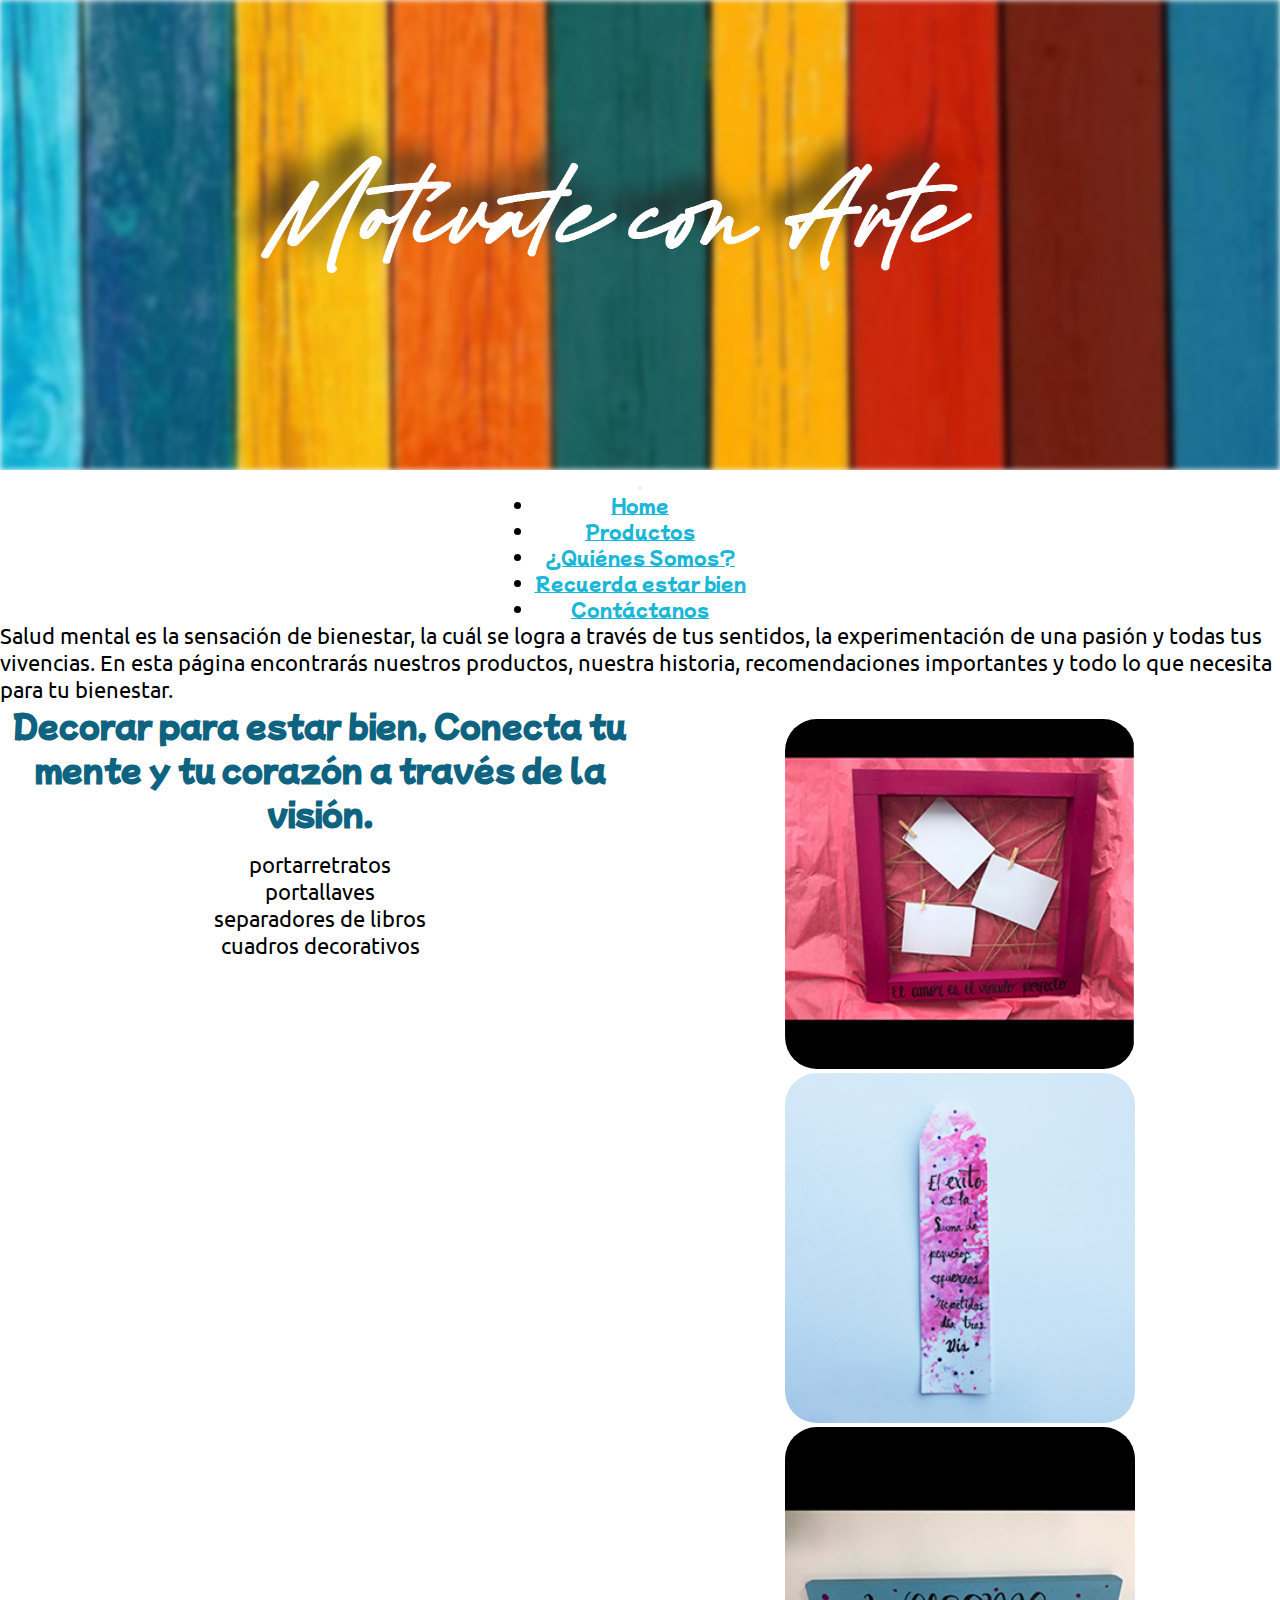
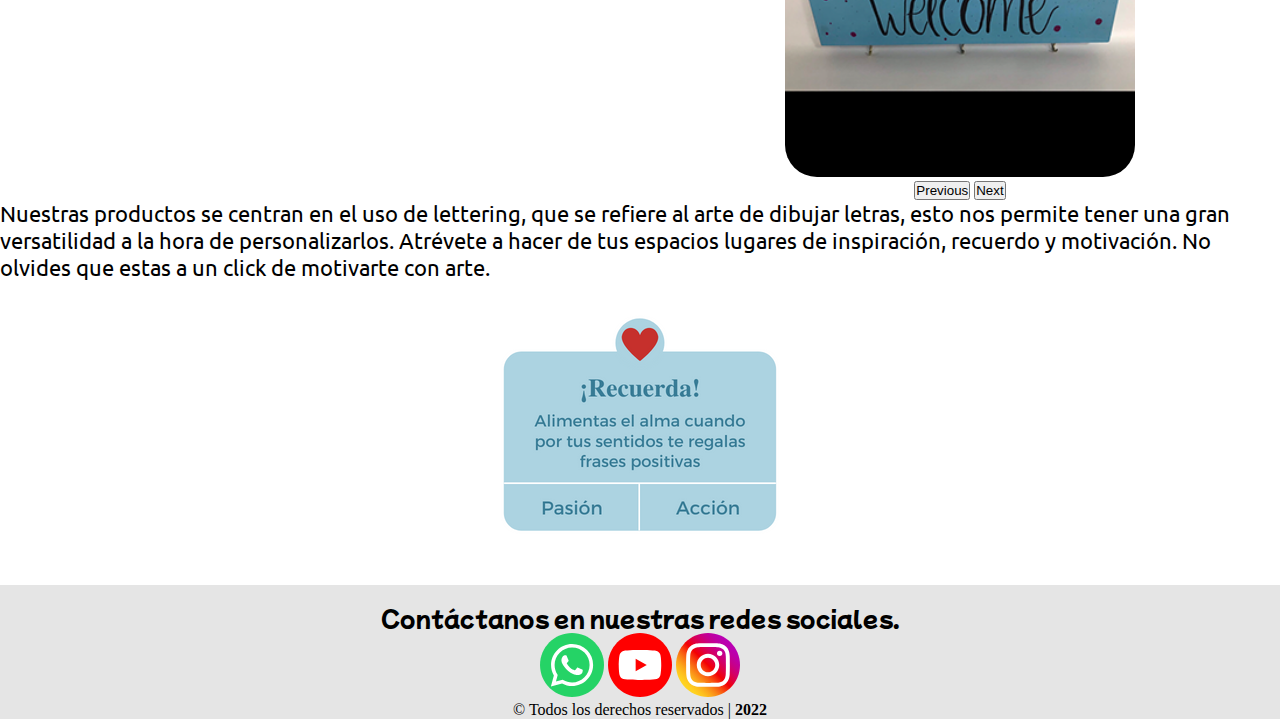
<file: index.html>
<!DOCTYPE html>
<html lang="en">
<head>
    <meta charset="UTF-8">
    <meta http-equiv="X-UA-Compatible" content="IE=edge">
    <meta name="viewport" content="width=device-width, initial-scale=1.0">
    <meta name="describtion" content="Artesanías decorativas con sentido emocional">
    <meta name="keywords" content="arte, artesanias, salud mental, bienestar, felicidad, detalles, regalos, lettering, amor, amistad, cumpleaños, aniversarios, frases, motivación, grados, madera, arte en madera, portarretratos, portallaves, separadores de libros, cuadros."> 
    <link rel="shortcut icon" href="./imagenes/favicon.ico" type="image/x-icon">
    <!--Bootstrap-->
    <link href="https://cdn.jsdelivr.net/npm/bootstrap@5.1.3/dist/css/bootstrap.min.css" rel="stylesheet"
        integrity="sha384-1BmE4kWBq78iYhFldvKuhfTAU6auU8tT94WrHftjDbrCEXSU1oBoqyl2QvZ6jIW3" crossorigin="anonymous">
    <!--CSS-->
    <link rel="stylesheet" href="css/main.css">
    <title>Motivate Con Arte</title>
</head>
<body>
    <header class="header">
        <div>
            <img src="./imagenes/banner.png" alt="banner">
        </div>
        <nav class="navbar navbar-expand-lg navbar-light">
            <div class="container-fluid">
                <button class="navbar-toggler" type="button" data-bs-toggle="collapse" data-bs-target="#navbarNav"
                    aria-controls="navbarNav" aria-expanded="false" aria-label="Toggle navigation">
                    <span class="navbar-toggler-icon"></span>
                </button>
                <div class="collapse navbar-collapse nav__menu" id="navbarNav">
                    <ul class="navbar-nav">
                        <li class="nav-item">
                            <a class="nav-link zoom active" aria-current="page" href="index.html">Home</a>
                        </li>
                        <li class="nav-item">
                            <a class="nav-link zoom" href="./pages/productos.html">Productos</a>
                        </li>
                        <li class="nav-item">
                            <a class="nav-link zoom" href="./pages/quienessomos.html">¿Quiénes Somos?</a>
                        </li>
                        <li class="nav-item">
                            <a class="nav-link zoom" href="./pages/recuerdaestarbien.html">Recuerda estar bien</a>
                        </li>
                        <li class="nav-item">
                            <a class="nav-link zoom" href="./pages/contacto.html">Contáctanos</a>
                        </li>
                    </ul>
                </div>
            </div>
        </nav>
    </header>
    <div class="container textoh">
        <p>Salud mental es la sensación de bienestar, la cuál se logra a
            través de tus sentidos, la experimentación de una pasión y todas tus vivencias. En esta página
            encontrarás nuestros productos, nuestra historia, recomendaciones importantes y todo lo que necesita para tu
            bienestar.</p>
    </div>
    <article>
        <main class="main container">
            <div>
                <h5>Decorar para estar bien, Conecta tu mente y tu corazón a través de la visión.</h5>
                <ul>
                    <li>
                        <p>portarretratos</p>
                    </li>
                    <li>
                        <p>portallaves</p>
                    </li>
                    <li>
                        <p>separadores de libros</p>
                    </li>
                    <li>
                        <p>cuadros decorativos</p>
                    </li>
                </ul>
            </div>
            <div id="carouselExampleControls" class="carousel slide" data-bs-ride="carousel">
                <div class="carousel-inner">
                    <div class="carousel-item active">
                        <img src="./imagenes/img1.png" class="d-block" alt="img1">
                    </div>
                    <div class="carousel-item">
                        <img src="./imagenes/img2.png" class="d-block" alt="img2">
                    </div>
                    <div class="carousel-item">
                        <img src="./imagenes/img3.png" class="d-block" alt="img3">
                    </div>
                </div>
                <button class="carousel-control-prev" type="button" data-bs-target="#carouselExampleControls"
                    data-bs-slide="prev">
                    <span class="carousel-control-prev-icon" aria-hidden="true"></span>
                    <span class="visually-hidden">Previous</span>
                </button>
                <button class="carousel-control-next" type="button" data-bs-target="#carouselExampleControls"
                    data-bs-slide="next">
                    <span class="carousel-control-next-icon" aria-hidden="true"></span>
                    <span class="visually-hidden">Next</span>
                </button>
            </div>
        </main>
        <div class="container d-block">
            <p>Nuestras productos se centran en el uso de lettering, que se refiere al arte de dibujar
                letras, esto nos permite tener una gran versatilidad a la hora de personalizarlos. Atrévete a hacer de
                tus espacios lugares de inspiración, recuerdo y motivación. No olvides que estas a un click de motivarte
                con arte.</p>
        </div>
        <section class="section container">
            <img src="./imagenes/img6.png" alt="recuerda">
        </section>
        <footer class="footer">
            <section>
                <p>Contáctanos en nuestras redes sociales.</p>
                <a href="https://wa.me/573144018200"><img src="../imagenes/1.svg" alt="whatsapp"></a>
                <a href="https://www.youtube.com/channel/UCdI8H5wgngTBFeQ9_IjtJNg"><img src="../imagenes/2.svg" alt="youtube"></a>
                <a href="https://www.instagram.com/motivate_con_arte/"><img src="../imagenes/3.svg" alt="instagram"></a>
            </section>
            <span>
                © Todos los derechos reservados | <strong style="font-weight: bolder">2022</strong>
            </span>
        </footer>
        </footer>
        <script src="https://cdn.jsdelivr.net/npm/bootstrap@5.1.3/dist/js/bootstrap.bundle.min.js"
            integrity="sha384-ka7Sk0Gln4gmtz2MlQnikT1wXgYsOg+OMhuP+IlRH9sENBO0LRn5q+8nbTov4+1p"
            crossorigin="anonymous"></script>
</body>
</html>
</file>
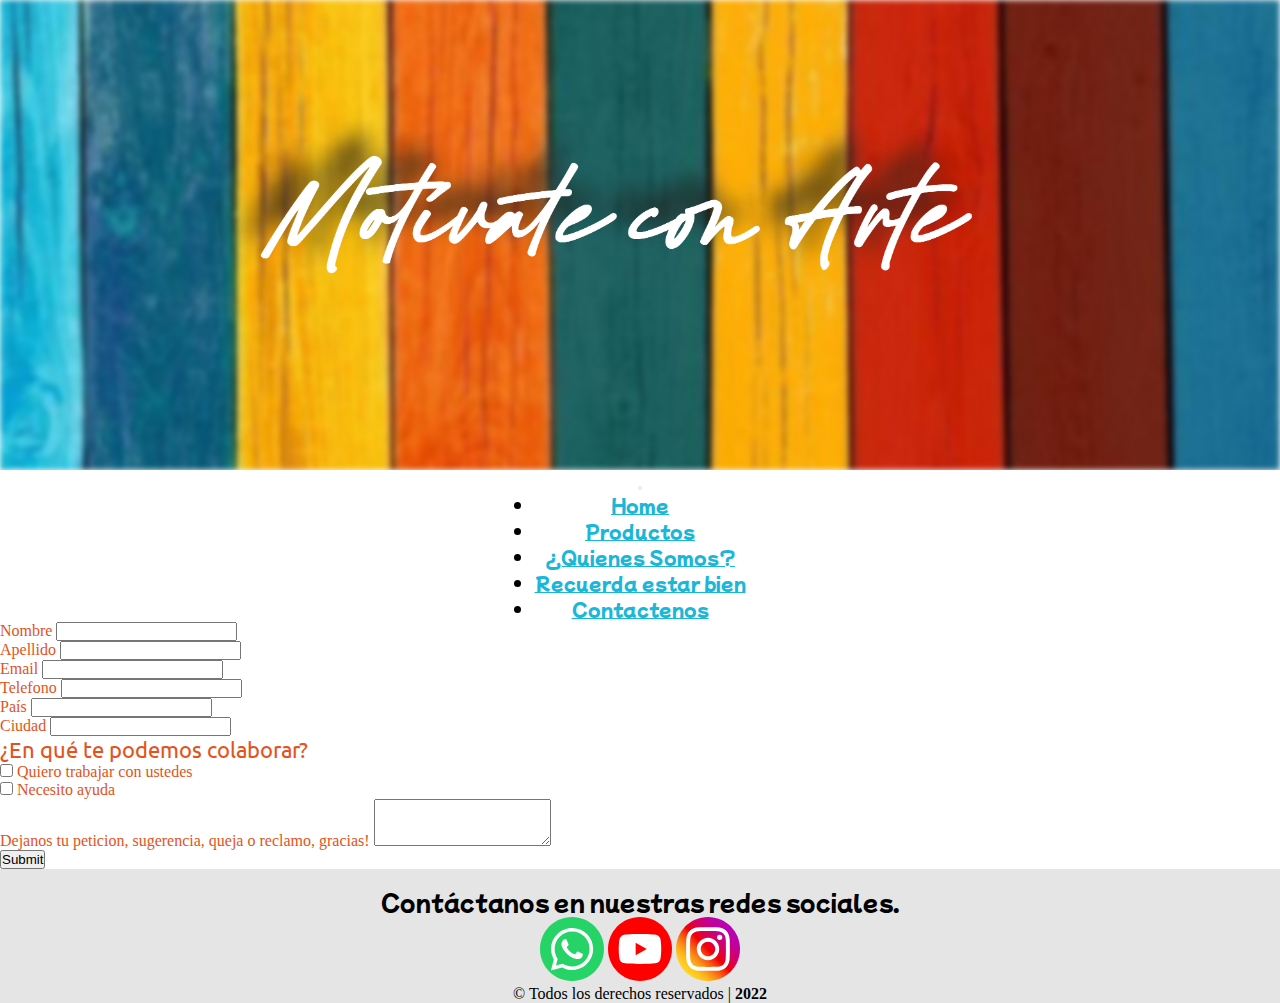
<file: pages/contacto.html>
<!DOCTYPE html>
<html lang="en">
<head>
    <meta charset="UTF-8">
    <meta http-equiv="X-UA-Compatible" content="IE=edge">
    <link rel="shortcut icon" href="../imagenes/favicon.ico" type="image/x-icon">
    <!--Bootstrap-->
    <link href="https://cdn.jsdelivr.net/npm/bootstrap@5.1.3/dist/css/bootstrap.min.css" rel="stylesheet"
        integrity="sha384-1BmE4kWBq78iYhFldvKuhfTAU6auU8tT94WrHftjDbrCEXSU1oBoqyl2QvZ6jIW3" crossorigin="anonymous">
    <!--CSS-->
    <link rel="stylesheet" href="../css/main.css">
    <meta name="viewport" content="width=device-width, initial-scale=1.0">
    <title>Contactanos</title>
</head>
<body>
    <header class="header">
        <div>
            <img src="../imagenes/banner.png" alt="Icono">
        </div>
        <nav class="navbar navbar-expand-lg navbar-light">
            <div class="container-fluid">
                <button class="navbar-toggler" type="button" data-bs-toggle="collapse" data-bs-target="#navbarNav"
                    aria-controls="navbarNav" aria-expanded="false" aria-label="Toggle navigation">
                    <span class="navbar-toggler-icon"></span>
                </button>
                <div class="collapse navbar-collapse nav__menu" id="navbarNav">
                    <ul class="navbar-nav">
                        <li class="nav-item">
                            <a class="nav-link zoom" aria-current="page" href="../index.html">Home</a>
                        </li>
                        <li class="nav-item">
                            <a class="nav-link zoom" href="productos.html">Productos</a>
                        </li>
                        <li class="nav-item">
                            <a class="nav-link zoom" href="quienessomos.html">¿Quienes Somos?</a>
                        </li>
                        <li class="nav-item">
                            <a class="nav-link zoom" href="recuerdaestarbien.html">Recuerda estar bien</a>
                        </li>
                        <li class="nav-item">
                            <a class="nav-link zoom active" href="contacto.html">Contactenos</a>
                        </li>
                    </ul>
                </div>
            </div>
        </nav>
    </header>
    <form class="container">
        <div class="row">
            <div class=" col mb-3">
                <label for="Nombre" class="form-label">Nombre</label>
                <input type="text" class="form-control">
            </div>
            <div class="col mb-3">
                <label for="Apellido" class="form-label">Apellido</label>
                <input type="text" class="form-control" id="exampleInputPassword1">
            </div>
        </div>
        <div class="row">
            <div class="col mb-3">
                <label for="Email" class="form-label">Email</label>
                <input type="email" class="form-control">
            </div>
            <div class="col mb-3">
                <label for="Telefono" class="form-label">Telefono</label>
                <input type="tel" class="form-control">
            </div>
        </div>
        <div class="row">
            <div class="col mb-3">
                <label for="País" class="form-label">País</label>
                <input type="text" class="form-control">
            </div>
            <div class="col mb-3">
                <label for="Ciudad" class="form-label">Ciudad</label>
                <input type="text" class="form-control">
            </div>
        </div>
        <section>
            <p id="contactop">¿En qué te podemos colaborar?</p>
        </section>
        <div class="row">
            <div class="mb-3 form-check col">
                <input type="checkbox" class="form-check-input" id="exampleCheck1">
                <label class="form-check-label" for="exampleCheck1">Quiero trabajar con ustedes</label>
            </div>
            <div class="mb-3 form-check col">
                <input type="checkbox" class="form-check-input" id="exampleCheck1">
                <label class="form-check-label" for="exampleCheck1">Necesito ayuda</label>
            </div>
        </div>
        <div class="mb-3">
            <label for="exampleFormControlTextarea1" class="form-label">Dejanos tu peticion, sugerencia, queja o
                reclamo, gracias!</label>
            <textarea class="form-control" id="exampleFormControlTextarea1" rows="3"></textarea>
        </div>
        <button type="submit" class="btn btn-primary">Submit</button>
    </form>
    <footer class="footer">
        <section>
            <p>Contáctanos en nuestras redes sociales.</p>
            <a href="https://wa.me/573144018200"><img src="../imagenes/1.svg" alt="whatsapp"></a>
            <a href="https://www.youtube.com/channel/UCdI8H5wgngTBFeQ9_IjtJNg"><img src="../imagenes/2.svg" alt="youtube"></a>
            <a href="https://www.instagram.com/motivate_con_arte/"><img src="../imagenes/3.svg" alt="instagram"></a>
        </section>
        <span class="navbar-text">
            © Todos los derechos reservados | <strong style="font-weight: bolder">2022</strong>
        </span>
    </footer>
    <script src="https://cdn.jsdelivr.net/npm/bootstrap@5.1.3/dist/js/bootstrap.bundle.min.js"
        integrity="sha384-ka7Sk0Gln4gmtz2MlQnikT1wXgYsOg+OMhuP+IlRH9sENBO0LRn5q+8nbTov4+1p"
        crossorigin="anonymous"></script>
</body>
</html>
</file>
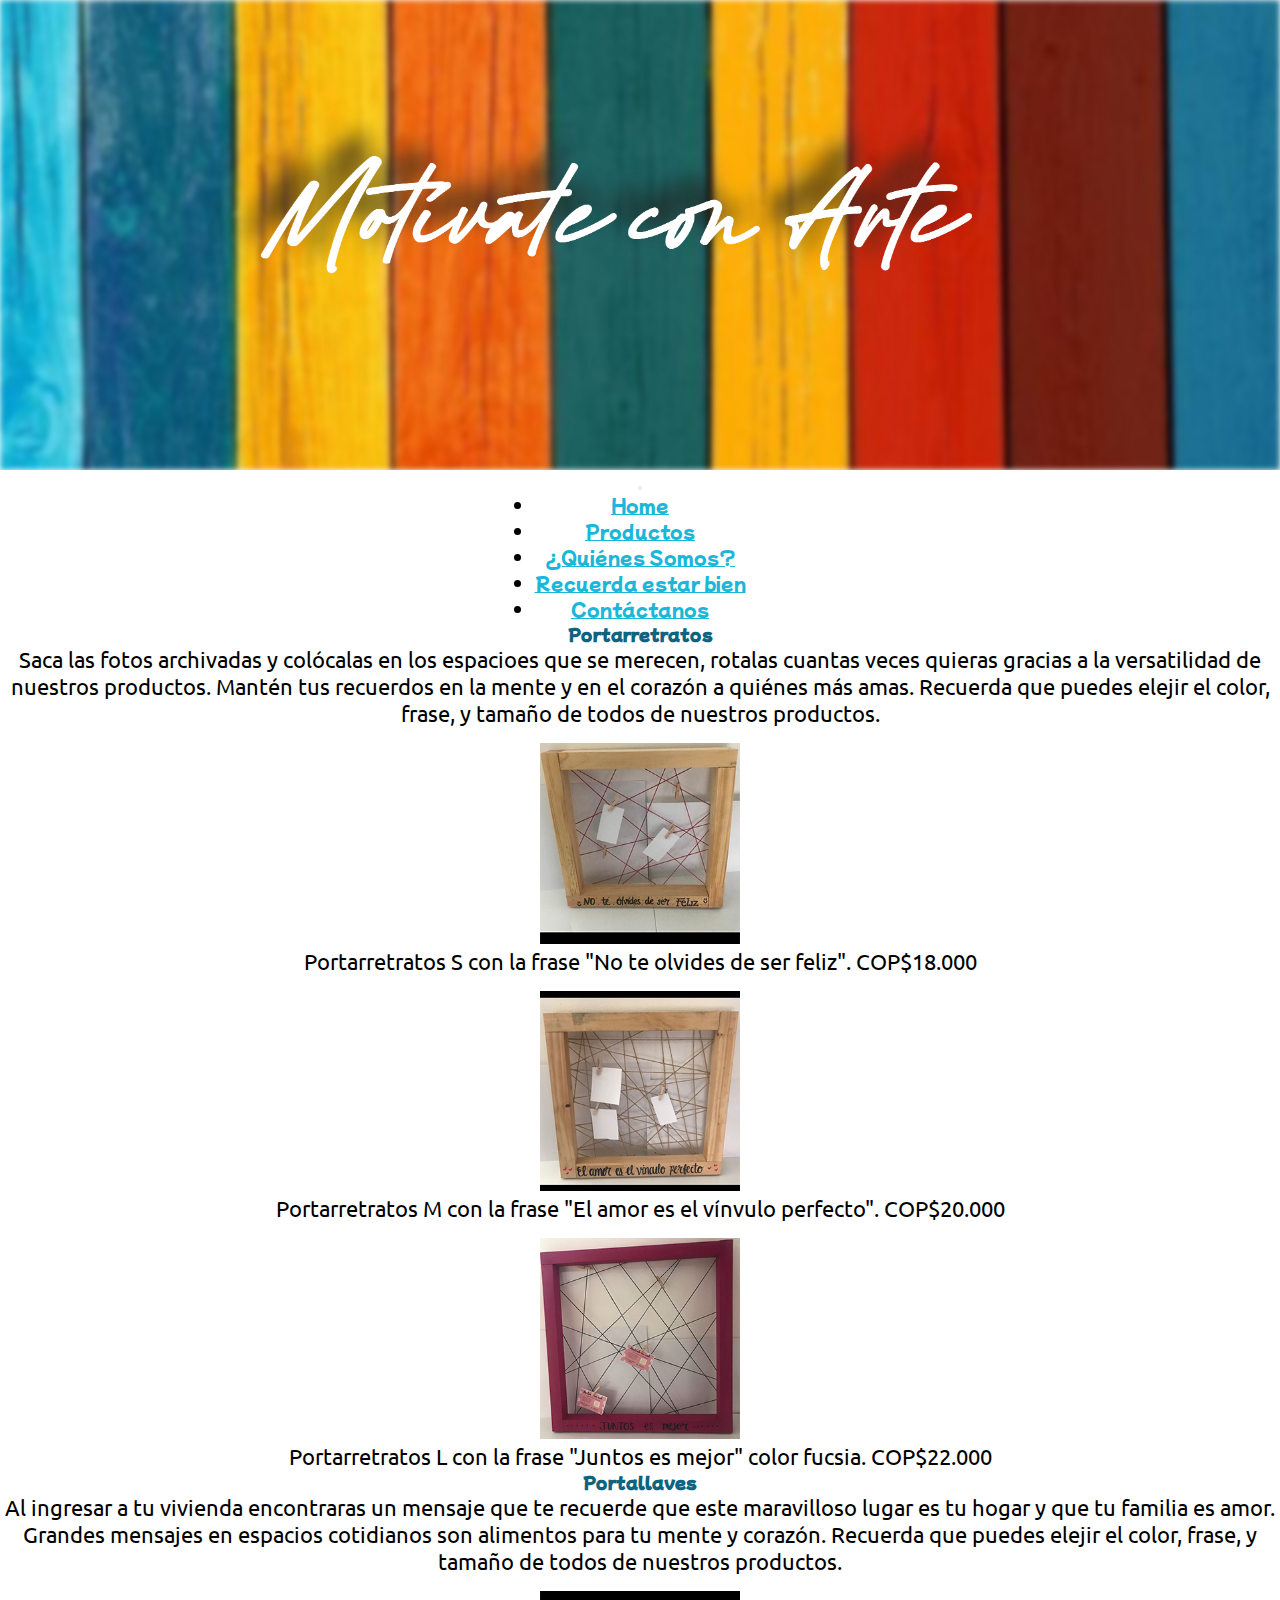
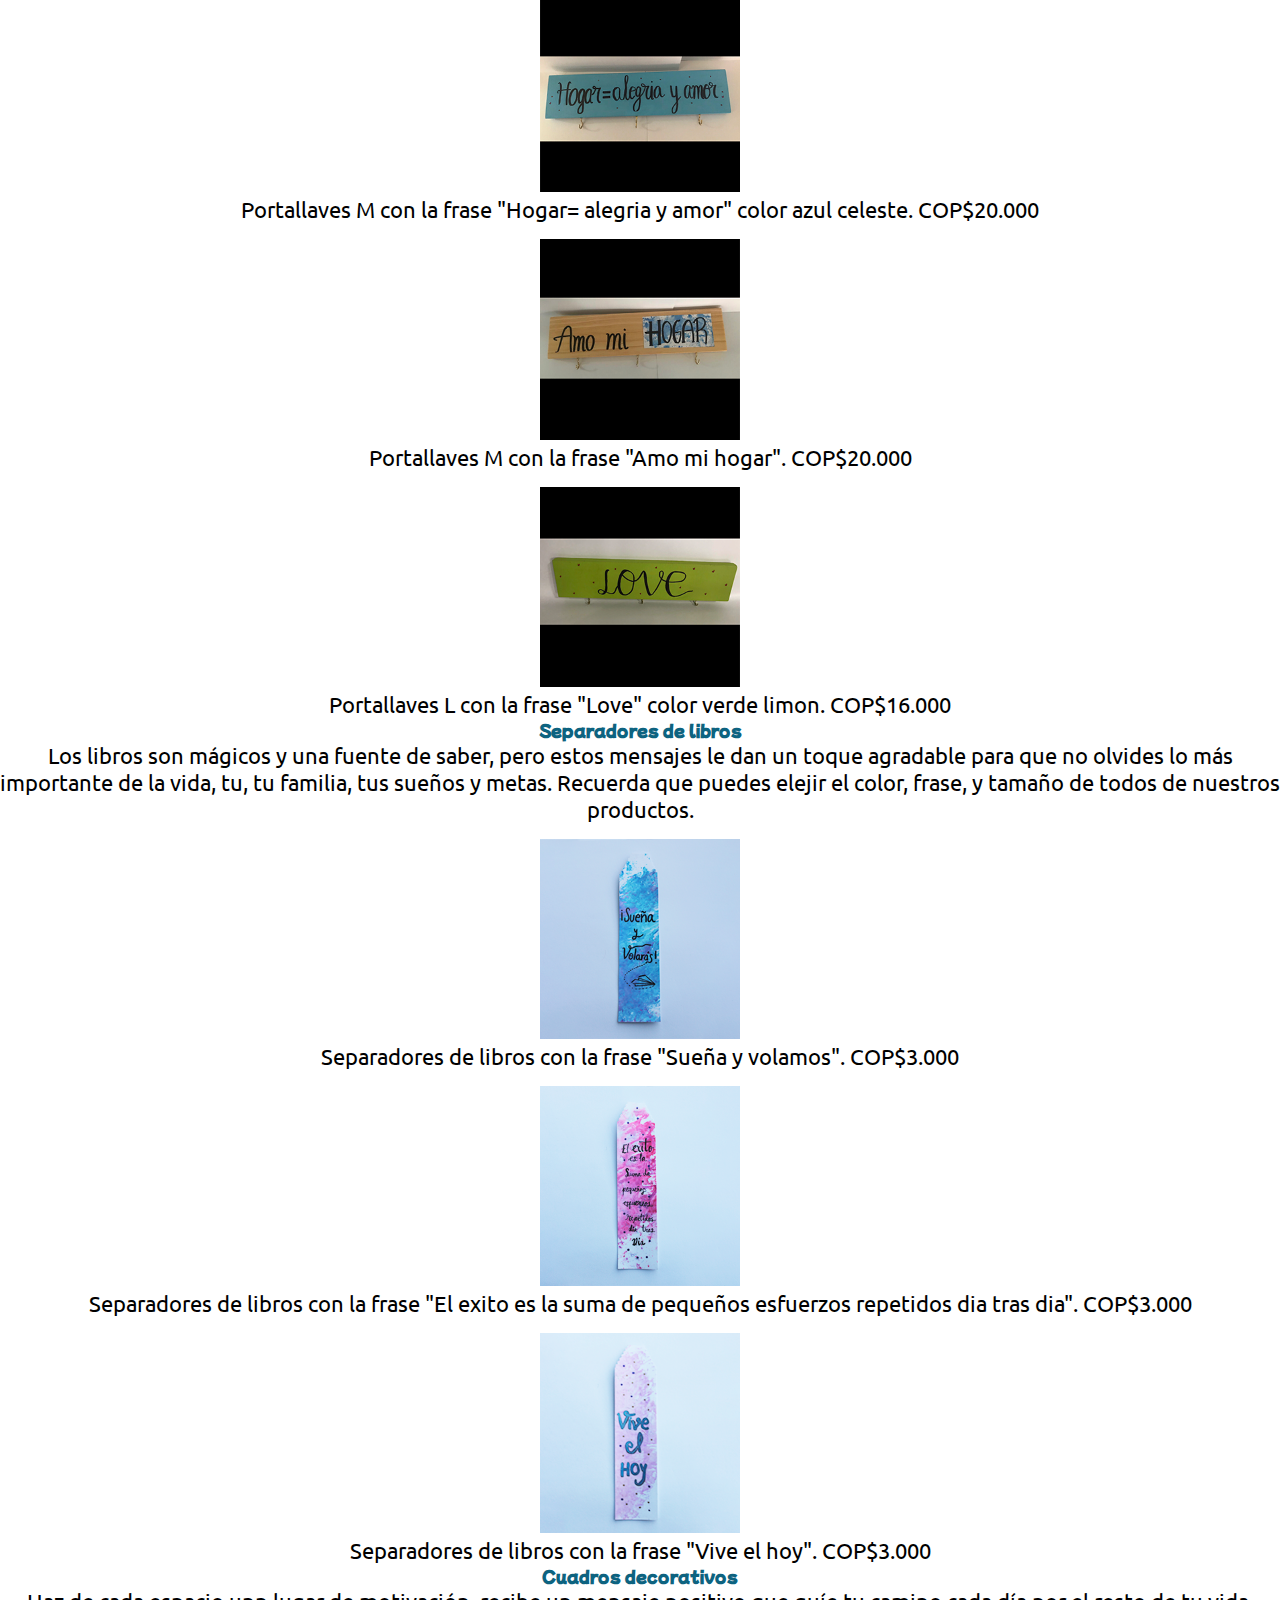
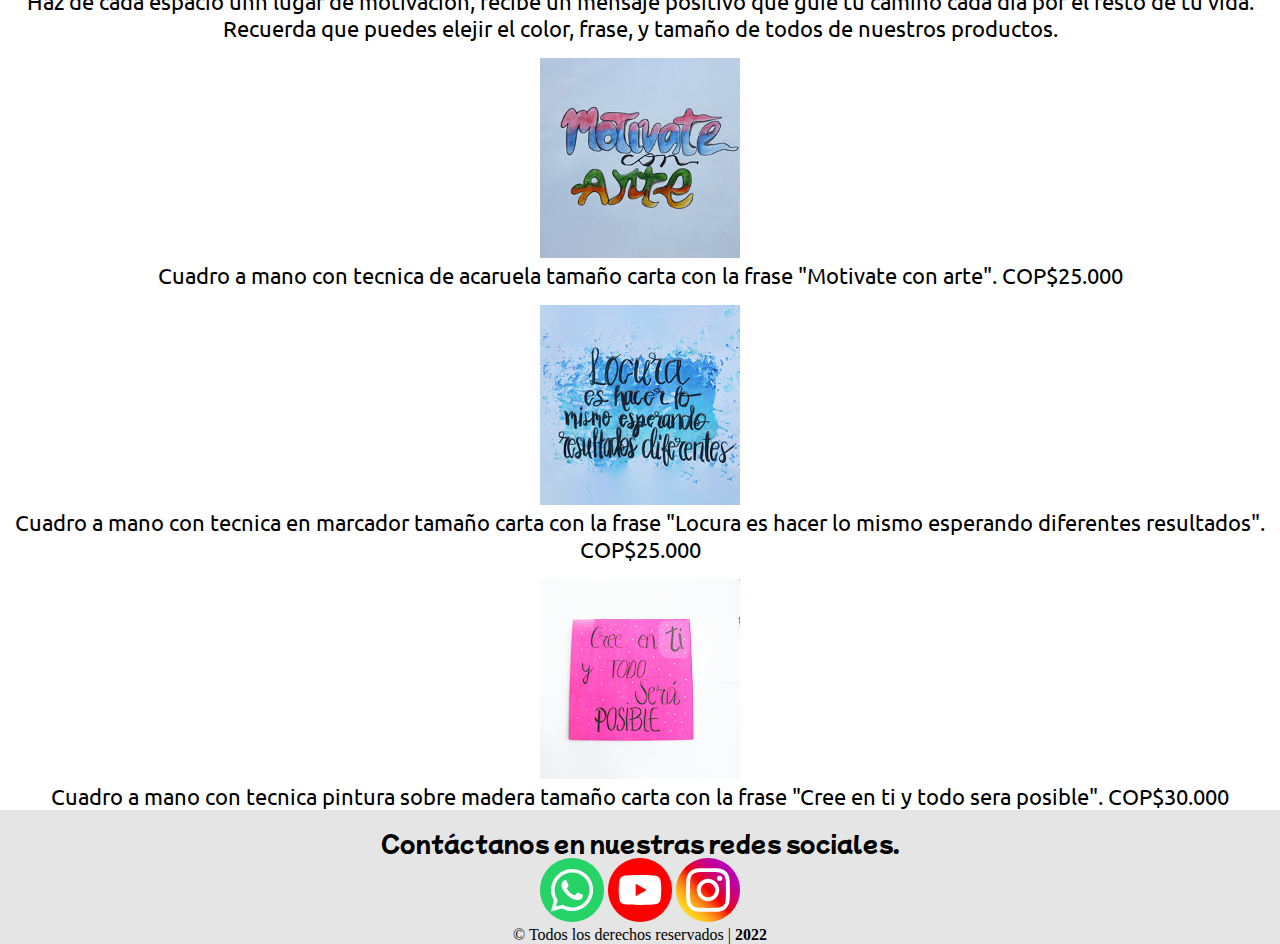
<file: pages/productos.html>
<!DOCTYPE html>
<html lang="en">

<head>
    <meta charset="UTF-8">
    <meta http-equiv="X-UA-Compatible" content="IE=edge">
    <link rel="shortcut icon" href="../imagenes/favicon.ico" type="image/x-icon">
    <!--Bootstrap-->
    <link href="https://cdn.jsdelivr.net/npm/bootstrap@5.1.3/dist/css/bootstrap.min.css" rel="stylesheet"
        integrity="sha384-1BmE4kWBq78iYhFldvKuhfTAU6auU8tT94WrHftjDbrCEXSU1oBoqyl2QvZ6jIW3" crossorigin="anonymous">
    <!--CSS-->
    <link rel="stylesheet" href="../css/main.css">
    <meta name="viewport" content="width=device-width, initial-scale=1.0">
    <title>Producto</title>
</head>

<body>
    <header class="header">
        <div>
            <img src="../imagenes/banner.png" alt="Icono">
        </div>
        <nav class="navbar navbar-expand-lg navbar-light">
            <div class="container-fluid">
                <button class="navbar-toggler" type="button" data-bs-toggle="collapse" data-bs-target="#navbarNav"
                    aria-controls="navbarNav" aria-expanded="false" aria-label="Toggle navigation">
                    <span class="navbar-toggler-icon"></span>
                </button>
                <div class="collapse navbar-collapse nav__menu" id="navbarNav">
                    <ul class="navbar-nav">
                        <li class="nav-item">
                            <a class="nav-link zoom" aria-current="page" href="../index.html">Home</a>
                        </li>
                        <li class="nav-item">
                            <a class="nav-link zoom active" href="productos.html">Productos</a>
                        </li>
                        <li class="nav-item">
                            <a class="nav-link zoom" href="quienessomos.html">¿Quiénes Somos?</a>
                        </li>
                        <li class="nav-item">
                            <a class="nav-link zoom" href="recuerdaestarbien.html">Recuerda estar bien</a>
                        </li>
                        <li class="nav-item">
                            <a class="nav-link zoom" href="contacto.html">Contáctanos</a>
                        </li>
                    </ul>
                </div>
            </div>
        </nav>
    </header>
    <article class="container">
        <h4 class="h4 titulop">Portarretratos</h4>
        <p class="divp pl">Saca las fotos archivadas y colócalas en los espacioes que se merecen, rotalas cuantas veces
            quieras gracias a la versatilidad de nuestros productos. Mantén tus recuerdos en la mente y en el corazón a
            quiénes más amas. Recuerda que puedes elejir el color, frase, y tamaño de todos de nuestros productos.</p>
    </article>
    <main class="abs-center container">
        <section class="row">
                <div class="card col-12 col-md-6 col-lg-4 cardp zoom">
                    <img src="../imagenes/Producto-1.png" class="card-img-top" alt="Producto-1">
                    <div class="card-body">
                        <p class="card-text">Portarretratos S con la frase "No te olvides de ser feliz".
                            COP$18.000</p>
                    </div>
                </div>
                <div class="card col-12 col-md-6 col-lg-4 cardp zoom">
                    <img src="../imagenes/Producto-2.png" class="card-img-top" alt="Producto-2">
                    <div class="card-body">
                        <p class="card-text">Portarretratos M con la frase "El amor es el vínvulo perfecto".
                            COP$20.000</p>
                    </div>
                </div>
                <div class="card col-12 col-md-6 col-lg-4 cardp zoom">
                    <img src="../imagenes/Producto3.png" class="card-img-top" alt="Producto-3">
                    <div class="card-body">
                        <p class="card-text">Portarretratos L con la frase "Juntos es mejor" color fucsia. COP$22.000
                        </p>
                    </div>
                </div>
        </section>
        <div class="divp">
            <h4 class="h4 titulop">Portallaves</h4>
            <p class="pl">Al ingresar a tu vivienda encontraras un mensaje que te recuerde que este maravilloso lugar es
                tu
                hogar y que tu familia es amor. Grandes mensajes en espacios cotidianos son alimentos para tu mente y
                corazón. Recuerda que puedes elejir el color, frase, y tamaño de todos de nuestros productos.</p>
        </div>
        <section class="t-5 pb-5 row">
            <div class="card col-12 col-md-6 col-lg-4 cardp zoom">
                <img src="../imagenes/Producto-4.png" class="card-img-top" alt="Producto-4">
                <div class="card-body">
                    <p class="card-text">Portallaves M con la frase "Hogar= alegria y amor" color azul celeste.
                        COP$20.000
                    </p>
                </div>
            </div>
            <div class="card col-12 col-md-6 col-lg-4 cardp zoom">
                <img src="../imagenes/Producto-5.png" class="card-img-top" alt="Producto-5">
                <div class="card-body">
                    <p class="card-text">Portallaves M con la frase "Amo mi hogar". COP$20.000</p>
                </div>
            </div>
            <div class="card col-12 col-md-6 col-lg-4 cardp zoom">
                <img src="../imagenes/Producto-6.png" class="card-img-top" alt="Producto-6">
                <div class="card-body">
                    <p class="card-text">Portallaves L con la frase "Love" color verde limon. COP$16.000</p>
                </div>
            </div>
        </section>
        <div class="divp">
            <h4 class="h4 titulop">Separadores de libros</h4>
            <p>Los libros son mágicos y una fuente de saber, pero estos mensajes le dan un toque agradable para que no
                olvides lo más importante de la vida, tu, tu familia, tus sueños y metas. Recuerda que puedes elejir el color, frase, y tamaño de todos de nuestros productos.</p>
        </div>
        <section class="pt-5 pb-5 row">
            <div class="card col-12 col-md-6 col-lg-4 cardp zoom">
                <img src="../imagenes/Producto-7.png" class="card-img-top" alt="Producto-7">
                <div class="card-body">
                    <p class="card-text">Separadores de libros con la frase "Sueña y volamos". COP$3.000
                    </p>
                </div>
            </div>
            <div class="card col-12 col-md-6 col-lg-4 cardp zoom">
                <img src="../imagenes/Producto-8.png" class="card-img-top" alt="Producto-8">
                <div class="card-body">
                    <p class="card-text">Separadores de libros con la frase "El exito es la suma de pequeños esfuerzos repetidos dia tras dia". COP$3.000</p>
                </div>
            </div>
            <div class="card col-12 col-md-6 col-lg-4 cardp zoom">
                <img src="../imagenes/Producto-9.png" class="card-img-top" alt="Producto-9">
                <div class="card-body">
                    <p class="card-text">Separadores de libros con la frase "Vive el hoy". COP$3.000</p>
                </div>
            </div>
        </section>
        <div class="divp">
            <h4 class="h4 titulop">Cuadros decorativos</h4>
            <p>Haz de cada espacio unn lugar de motivación, recibe un mensaje positivo que guíe tu camino cada día por
                el resto de tu vida. Recuerda que puedes elejir el color, frase, y tamaño de todos de nuestros productos.</p>
        </div>
        <section class="pt-5 pb-5 row">
            <div class="card col-12 col-md-6 col-lg-4 cardp zoom">
                <img src="../imagenes/Producto-10.png" class="card-img-top" alt="Producto-10">
                <div class="card-body">
                    <p class="card-text">Cuadro a mano con tecnica de acaruela tamaño carta con la frase "Motivate con arte". COP$25.000
                    </p>
                </div>
            </div>
            <div class="card col-12 col-md-6 col-lg-4 cardp zoom">
                <img src="../imagenes/Producto-11.png" class="card-img-top" alt="Producto-11">
                <div class="card-body">
                    <p class="card-text">Cuadro a mano con tecnica en marcador tamaño carta con la frase "Locura es hacer lo mismo esperando diferentes resultados".  COP$25.000</p>
                </div>
            </div>
            <div class="card col-12 col-md-6 col-lg-4 cardp zoom">
                <img src="../imagenes/Producto-12.png" class="card-img-top" alt="Producto-12">
                <div class="card-body">
                    <p class="card-text">Cuadro a mano con tecnica pintura sobre madera tamaño carta con la frase "Cree en ti y todo sera posible". COP$30.000</p>
                </div>
            </div>
        </section>
    </main>
    <footer class="footer">
        <section>
            <p>Contáctanos en nuestras redes sociales.</p>
            <a href="https://wa.me/573144018200"><img src="../imagenes/1.svg" alt="whatsapp"></a>
            <a href="https://www.youtube.com/channel/UCdI8H5wgngTBFeQ9_IjtJNg"><img src="../imagenes/2.svg" alt="youtube"></a>
            <a href="https://www.instagram.com/motivate_con_arte/"><img src="../imagenes/3.svg" alt="instagram"></a>
        </section>
        <span class="navbar-text">
            © Todos los derechos reservados | <strong style="font-weight: bolder">2022</strong>
        </span>
    </footer>
    <script src="https://cdn.jsdelivr.net/npm/bootstrap@5.1.3/dist/js/bootstrap.bundle.min.js"
        integrity="sha384-ka7Sk0Gln4gmtz2MlQnikT1wXgYsOg+OMhuP+IlRH9sENBO0LRn5q+8nbTov4+1p"
        crossorigin="anonymous"></script>
</body>

</html>
</file>
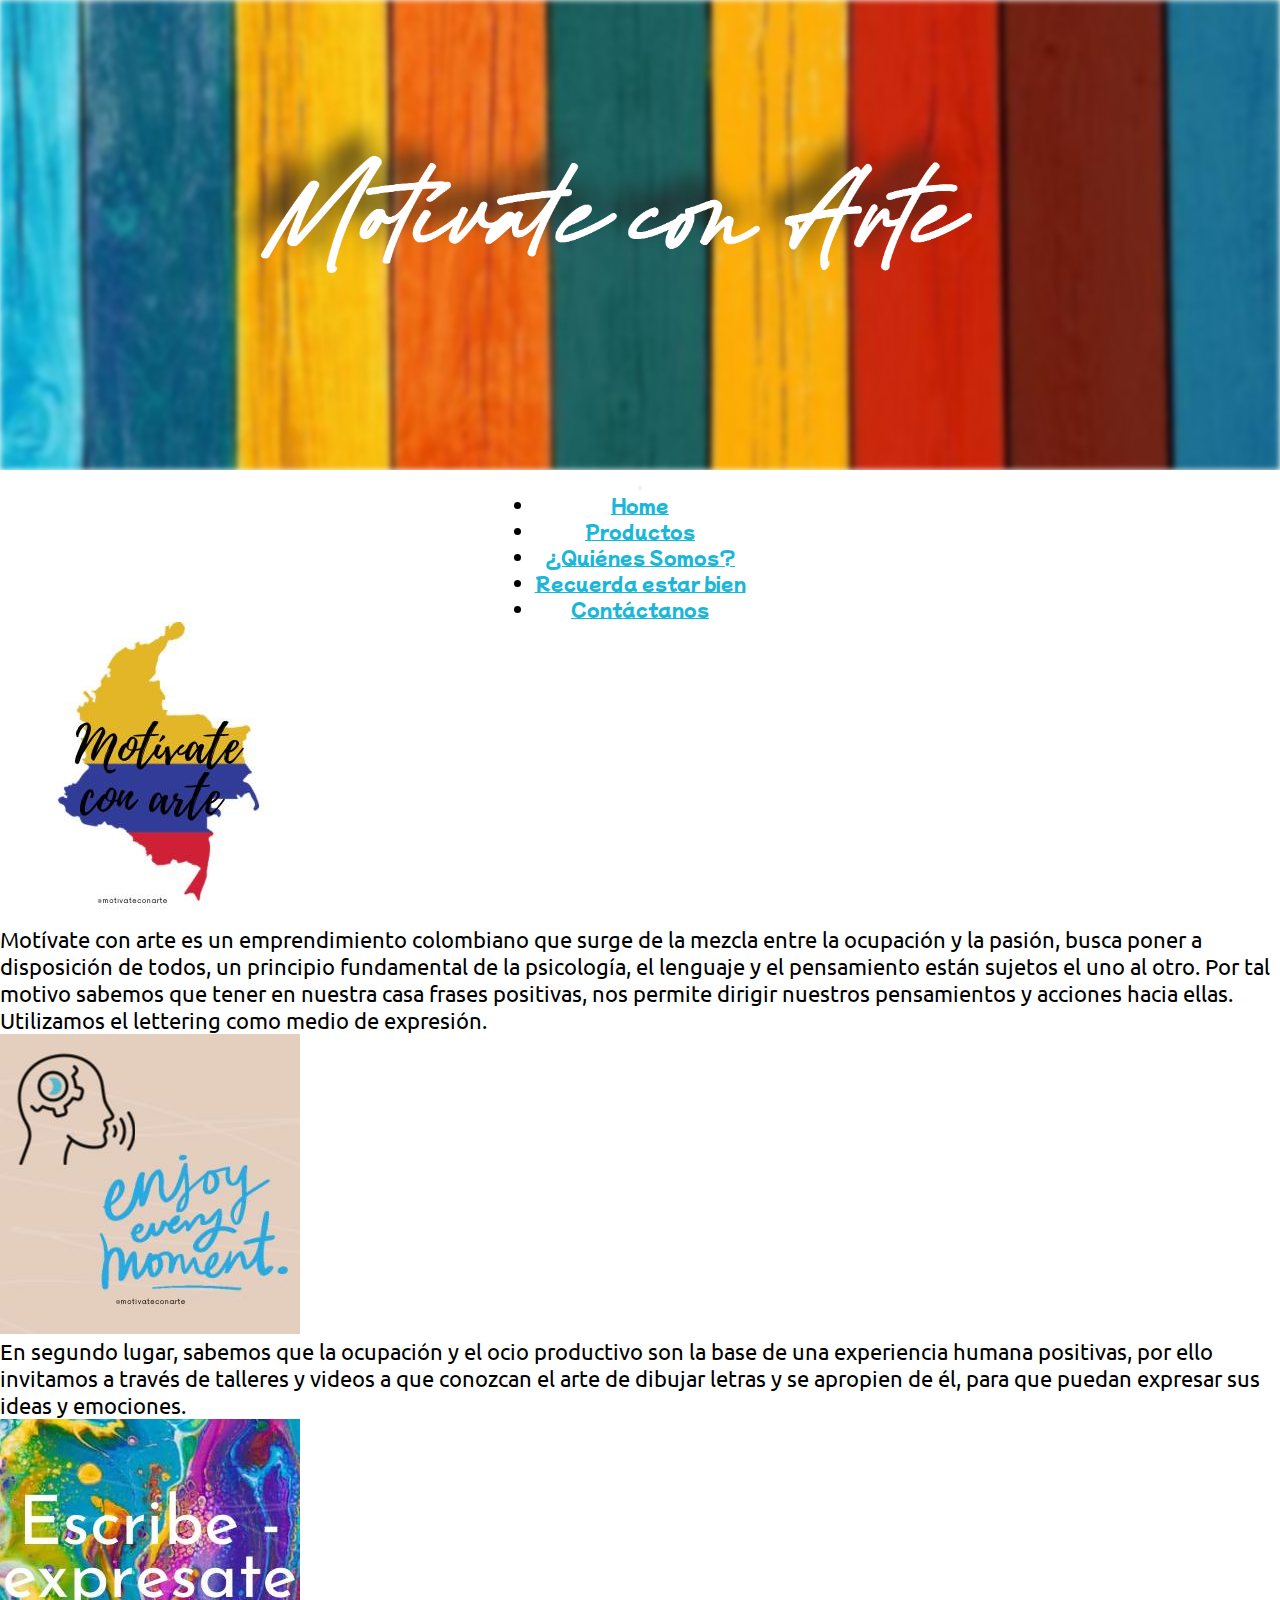
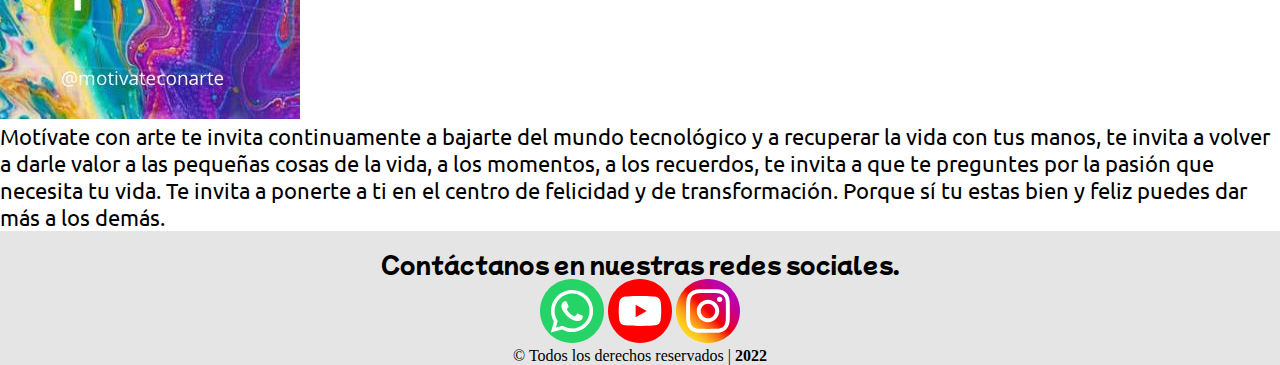
<file: pages/quienessomos.html>
<!DOCTYPE html>
<html lang="en">

<head>
    <meta charset="UTF-8">
    <meta http-equiv="X-UA-Compatible" content="IE=edge">
    <link rel="shortcut icon" href="../imagenes/favicon.ico" type="image/x-icon">
    <!--Bootstrap-->
    <link href="https://cdn.jsdelivr.net/npm/bootstrap@5.1.3/dist/css/bootstrap.min.css" rel="stylesheet"
        integrity="sha384-1BmE4kWBq78iYhFldvKuhfTAU6auU8tT94WrHftjDbrCEXSU1oBoqyl2QvZ6jIW3" crossorigin="anonymous">
    <!--CSS-->
    <link rel="stylesheet" href="../css/main.css">
    <meta name="viewport" content="width=device-width, initial-scale=1.0">
    <title>¿Quienes Somos?</title>
</head>

<body>
    <header class="header">
        <div>
            <img src="../imagenes/banner.png" alt="Icono">
        </div>
        <nav class="navbar navbar-expand-lg navbar-light">
            <div class="container-fluid">
                <button class="navbar-toggler" type="button" data-bs-toggle="collapse" data-bs-target="#navbarNav"
                    aria-controls="navbarNav" aria-expanded="false" aria-label="Toggle navigation">
                    <span class="navbar-toggler-icon"></span>
                </button>
                <div class="collapse navbar-collapse nav__menu" id="navbarNav">
                    <ul class="navbar-nav">
                        <li class="nav-item">
                            <a class="nav-link zoom" aria-current="page" href="../index.html">Home</a>
                        </li>
                        <li class="nav-item">
                            <a class="nav-link zoom" href="productos.html">Productos</a>
                        </li>
                        <li class="nav-item">
                            <a class="nav-link zoom active" href="quienessomos.html">¿Quiénes Somos?</a>
                        </li>
                        <li class="nav-item">
                            <a class="nav-link zoom" href="recuerdaestarbien.html">Recuerda estar bien</a>
                        </li>
                        <li class="nav-item">
                            <a class="nav-link zoom" href="contacto.html">Contáctanos</a>
                        </li>
                    </ul>
                </div>
            </div>
        </nav>
    </header>
    <div class="container card mb-3 mx-auto zoom">
        <div class="row g-0">
            <div class="col-md-4">
                <img src="../imagenes/quienes1.png" class="img-fluid rounded-3"
                    alt="mapa colombia">
            </div>
            <div class="col-md-8">
                <div class="card-body">
                    <p class="card-text">Motívate con arte es un emprendimiento colombiano que surge de la mezcla entre la ocupación y la pasión, busca poner a disposición de todos, un principio fundamental de la psicología, el lenguaje y el pensamiento están sujetos el uno al otro. Por tal motivo sabemos que tener en nuestra casa frases positivas, nos permite dirigir nuestros pensamientos y acciones hacia ellas. Utilizamos el lettering como medio de expresión. </p>
                </div>
            </div>
        </div>
    </div>
    <div class="container card mb-3 mx-auto zoom">
        <div class="row g-0">
            <div class="col-md-4">
                <img src="../imagenes/quienes2.png" class="img-fluid rounded-3"
                    alt="mapa colombia">
            </div>
            <div class="col-md-8">
                <div class="card-body">
                    <p class="card-text">En segundo lugar, sabemos que la ocupación y el ocio productivo son la base de una experiencia humana positivas, por ello invitamos a través de talleres y videos a que conozcan el arte de dibujar letras y se apropien de él, para que puedan expresar sus ideas y emociones.</p>
                </div>
            </div>
        </div>
    </div>
    <div class="container card mb-3 mx-auto zoom">
        <div class="row g-0">
            <div class="col-md-4">
                <img src="../imagenes/quienes3.png" class="img-fluid rounded-3"
                    alt="mapa colombia">
            </div>
            <div class="col-md-8">
                <div class="card-body">
                    <p class="card-text">Motívate con arte te invita continuamente a bajarte del mundo tecnológico y a recuperar la vida con tus manos, te invita a volver a darle valor a las pequeñas cosas de la vida, a los momentos, a los recuerdos, te invita a que te preguntes por la pasión que necesita tu vida. Te invita a ponerte a ti en el centro de felicidad y de transformación. Porque sí tu estas bien y feliz puedes dar más a los demás. </p>
                </div>
            </div>
        </div>
    </div>
    <footer class="footer zoom">
        <section>
            <p>Contáctanos en nuestras redes sociales.</p>
            <a href="https://wa.me/573144018200"><img src="../imagenes/1.svg" alt="whatsapp"></a>
            <a href="https://www.youtube.com/channel/UCdI8H5wgngTBFeQ9_IjtJNg"><img src="../imagenes/2.svg"
                    alt="youtube"></a>
            <a href="https://www.instagram.com/motivate_con_arte/"><img src="../imagenes/3.svg" alt="instagram"></a>
        </section>
        <span class="navbar-text">
            © Todos los derechos reservados | <strong style="font-weight: bolder">2022</strong>
        </span>
    </footer>
    <script src="https://cdn.jsdelivr.net/npm/bootstrap@5.1.3/dist/js/bootstrap.bundle.min.js"
        integrity="sha384-ka7Sk0Gln4gmtz2MlQnikT1wXgYsOg+OMhuP+IlRH9sENBO0LRn5q+8nbTov4+1p"
        crossorigin="anonymous"></script>
</body>

</html>
</file>
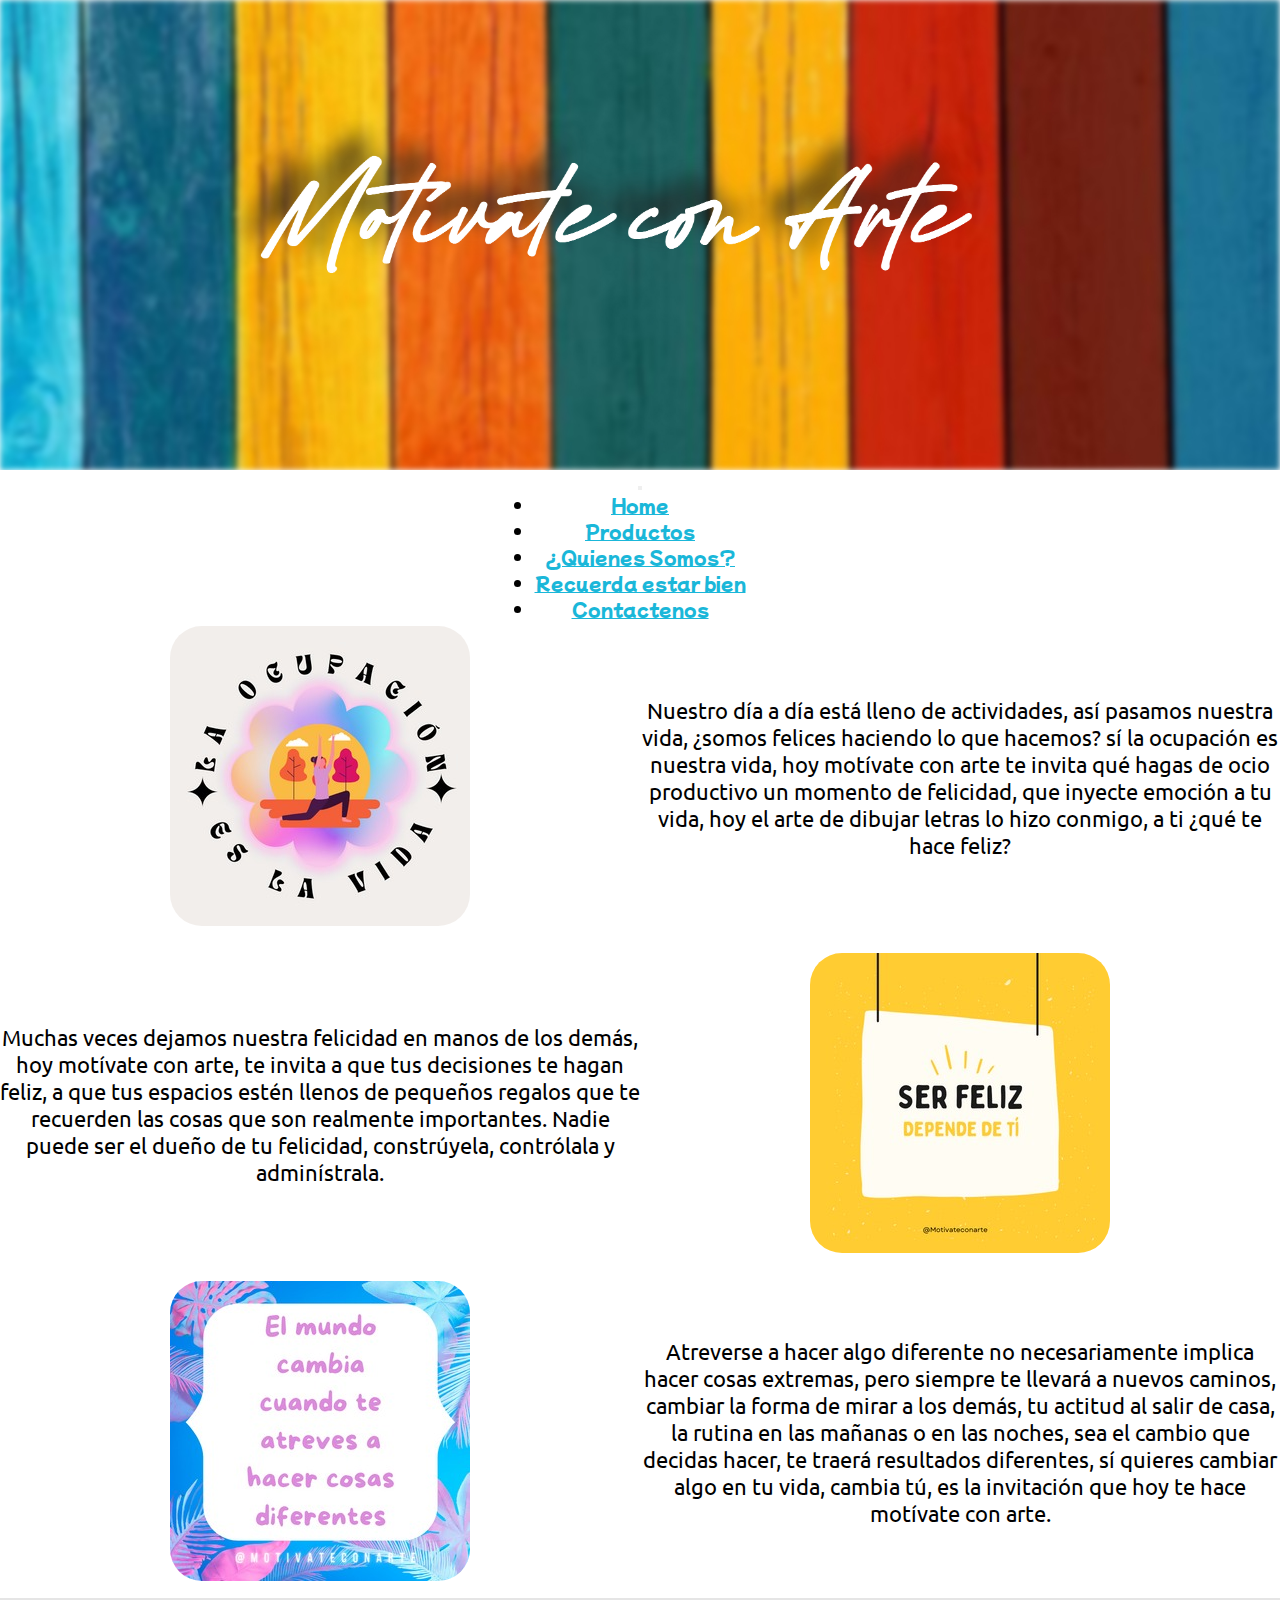
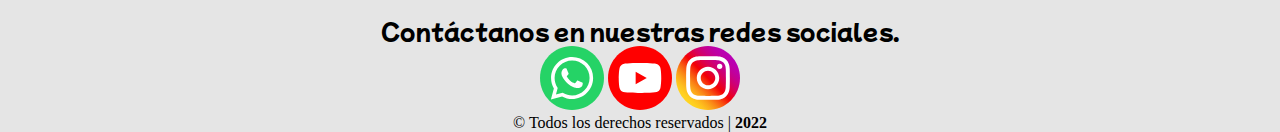
<file: pages/recuerdaestarbien.html>
<!DOCTYPE html>
<html lang="en">

<head>
    <meta charset="UTF-8">
    <meta http-equiv="X-UA-Compatible" content="IE=edge">
    <meta name="viewport" content="width=device-width, initial-scale=1.0">
    <link rel="shortcut icon" href="../imagenes/favicon.ico" type="image/x-icon">
    <!--Bootstrap-->
    <link href="https://cdn.jsdelivr.net/npm/bootstrap@5.1.3/dist/css/bootstrap.min.css" rel="stylesheet"
        integrity="sha384-1BmE4kWBq78iYhFldvKuhfTAU6auU8tT94WrHftjDbrCEXSU1oBoqyl2QvZ6jIW3" crossorigin="anonymous">
    <!--CSS-->
    <link rel="stylesheet" href="../css/main.css">
    <title>Recuerda estar bien</title>
</head>
<header class="header">
    <div>
        <img src="../imagenes/banner.png" alt="Icono">
    </div>
    <nav class="navbar navbar-expand-lg navbar-light">
        <div class="container-fluid">
            <button class="navbar-toggler" type="button" data-bs-toggle="collapse" data-bs-target="#navbarNav"
                aria-controls="navbarNav" aria-expanded="false" aria-label="Toggle navigation">
                <span class="navbar-toggler-icon"></span>
            </button>
            <div class="collapse navbar-collapse nav__menu" id="navbarNav">
                <ul class="navbar-nav">
                    <li class="nav-item">
                        <a class="nav-link zoom" aria-current="page" href="../index.html">Home</a>
                    </li>
                    <li class="nav-item">
                        <a class="nav-link zoom" href="productos.html">Productos</a>
                    </li>
                    <li class="nav-item">
                        <a class="nav-link zoom" href="quienessomos.html">¿Quienes Somos?</a>
                    </li>
                    <li class="nav-item">
                        <a class="nav-link zoom active" href="recuerdaestarbien.html">Recuerda estar bien</a>
                    </li>
                    <li class="nav-item">
                        <a class="nav-link zoom" href="contacto.html">Contactenos</a>
                    </li>
                </ul>
            </div>
        </div>
    </nav>
</header>
<body>
    <main class="container mainr">
        <div>
            <img class="zoom" src="../imagenes/recuerda1.png" alt="recuerda">
        </div>
        <div>
            <p>Nuestro día a día está lleno de actividades, así pasamos nuestra vida, ¿somos felices haciendo lo que
                hacemos? sí la ocupación es nuestra vida, hoy motívate con arte te invita qué hagas de ocio productivo
                un momento de felicidad, que inyecte emoción a tu vida, hoy el arte de dibujar letras lo hizo conmigo, a
                ti ¿qué te hace feliz?</p>
        </div>
        <div>
            <p>Muchas veces dejamos nuestra felicidad en manos de los demás, hoy motívate con arte, te invita a que tus
                decisiones te hagan feliz, a que tus espacios estén llenos de pequeños regalos que te recuerden las
                cosas que son realmente importantes. Nadie puede ser el dueño de tu felicidad, constrúyela, contrólala y
                adminístrala.</p>
        </div>
        <div>
            <img class="zoom"  src="../imagenes/recuerda2.png" alt="recuerda2">
        </div>
        <div>
            <img class="zoom" src="../imagenes/recuerda3.png" alt="recuerda3">
        </div>
        <div>
            <p>Atreverse a hacer algo diferente no necesariamente implica hacer cosas extremas, pero siempre te llevará
                a nuevos caminos, cambiar la forma de mirar a los demás, tu actitud al salir de casa, la rutina en las
                mañanas o en las noches, sea el cambio que decidas hacer, te traerá resultados diferentes, sí quieres
                cambiar algo en tu vida, cambia tú, es la invitación que hoy te hace motívate con arte.</p>
        </div>
    </main>
    <footer class="footer">
        <section>
            <p>Contáctanos en nuestras redes sociales.</p>
            <a href="https://wa.me/573144018200"><img src="../imagenes/1.svg" alt="whatsapp"></a>
            <a href="https://www.youtube.com/channel/UCdI8H5wgngTBFeQ9_IjtJNg"><img src="../imagenes/2.svg" alt="youtube"></a>
            <a href="https://www.instagram.com/motivate_con_arte/"><img src="../imagenes/3.svg" alt="instagram"></a>
        </section>
        <span class="navbar-text">
            © Todos los derechos reservados | <strong style="font-weight: bolder">2022</strong>
        </span>
    </footer>
    <script src="https://cdn.jsdelivr.net/npm/bootstrap@5.1.3/dist/js/bootstrap.bundle.min.js"
        integrity="sha384-ka7Sk0Gln4gmtz2MlQnikT1wXgYsOg+OMhuP+IlRH9sENBO0LRn5q+8nbTov4+1p"
        crossorigin="anonymous"></script>
</body>

</html>
</file>
<file: css/main.css>
@import url("https://fonts.googleapis.com/css2?family=Mochiy+Pop+P+One&family=Ubuntu:ital,wght@1,300&display=swap");
* {
  margin: 0;
  padding: 0;
  box-sizing: border-box;
}

.header {
  display: block;
  text-align: center;
  justify-items: center;
  justify-content: space-around;
}
.header li {
  font-family: "Mochiy Pop P One", sans-serif;
}
.header div {
  display: block;
  text-align: center;
}
.header img {
  width: 100%;
}

.nav__menu {
  justify-content: space-around;
  font-size: 18px;
}

.nav-link {
  color: #1AB7D9 !important;
}

.main {
  display: grid;
  grid-template-columns: 50% 50%;
  justify-items: center;
}
.main h5 {
  font-size: 30px;
  font-family: "Mochiy Pop P One", sans-serif;
  color: #0D6380;
  padding-bottom: 1rem;
}
.main div {
  justify-content: center;
  text-align: center;
  align-items: center;
}
.main ul {
  list-style: none;
}

.footer {
  display: block;
  text-align: center;
  padding-top: 1rem;
  background-color: #E5E5E5;
}
.footer p {
  font-family: "Mochiy Pop P One", sans-serif;
}
.footer img {
  width: 5%;
}

.titulop {
  color: #0D6380;
  display: block;
  align-items: center;
  text-align: center;
  font-family: "Mochiy Pop P One", sans-serif;
}

.cardp {
  padding-top: 1rem;
  text-align: center;
  align-items: center;
  background-color: none !important;
  background-clip: none !important;
  border: none !important;
  border-radius: none !important;
  transition: transform 2s;
}
.cardp img {
  width: 200px;
}

.divp {
  display: block;
  text-align: center;
}

p {
  font-size: 22px;
  font-family: "Ubuntu", sans-serif;
}

.cardp {
  padding-top: 1rem;
  text-align: center;
  align-items: center;
  background-color: none;
  background-clip: none;
  border: none;
  border-radius: none;
}
.cardp img {
  width: 200px;
}

.section {
  display: block;
  text-align: center;
}

.mainr {
  display: grid;
  grid-template-columns: 50% 50%;
  grid-template-rows: 33% 33% 33%;
  grid-row-gap: 1rem;
  text-align: center;
  align-items: center;
  padding-bottom: 2rem;
}
.mainr img {
  border-radius: 2rem;
}

label {
  color: #E3531B;
}

#contactop {
  color: #E3531B;
}

.slide {
  margin-top: 1rem;
}
.slide img {
  height: 350px;
  width: 350px;
  border-radius: 2rem;
}

.card {
  background-color: none;
  background-clip: none;
  border: none;
  border-radius: none;
}

.zoom {
  transition: transform 0.2s;
}

.zoom:hover {
  transform: scale(0.9);
}

/*Media Query*/
/*Movil*/
@media only screen and (min-width: 320px) and (max-width: 479px) {
  .header {
    justify-items: center;
  }

  p {
    font-size: 14px;
  }

  .main {
    display: grid;
    grid-template-columns: 100%;
    grid-template-rows: 50% 50%;
    justify-items: center;
  }
  .main h5 {
    font-size: 10px;
  }
  .main .slide img {
    margin-top: 2rem;
    height: 200px;
    width: 200px;
  }

  .section img {
    width: 80%;
  }

  .footer img {
    width: 10%;
  }

  .cardp {
    display: grid;
    grid-template-columns: 50% 50%;
    grid-template-rows: 100%;
    background-color: none;
    background-clip: none;
    border: none;
  }
  .cardp img {
    width: 100%;
  }

  .mainr img {
    padding-left: 10px;
    padding-right: 10px;
    width: 100%;
  }
  .mainr p {
    padding-bottom: 1rem;
    font-size: 13px;
  }
}
/*Movil horizontal*/
@media only screen and (min-width: 480px) and (max-width: 559px) {
  .header {
    justify-items: center;
  }

  p {
    font-size: 16px;
  }

  .main {
    display: grid;
    grid-template-columns: 100%;
    grid-template-rows: 50% 50%;
    justify-items: center;
  }
  .main h5 {
    font-size: 20px;
  }
  .main .slide {
    margin-top: 0px;
  }
  .main .slide img {
    height: 250px;
    width: 250px;
    margin-bottom: 3rem;
  }

  .section img {
    width: 60%;
  }

  .footer img {
    width: 10%;
  }

  .cardp {
    display: grid;
    grid-template-columns: 50% 50%;
    grid-template-rows: 100%;
    background-color: none;
    background-clip: none;
    border: none;
  }

  .mainr img {
    padding-left: 10px;
    padding-right: 10px;
    width: 100%;
  }
  .mainr p {
    padding-bottom: 3rem;
  }

  .form-check-iput {
    margin-left: 0 !important;
  }
}
/*Tablet*/
@media only screen and (max-width: 600px) and (max-width: 719px) {
  .header {
    justify-items: center;
  }

  p {
    font-size: 20px;
  }

  .main {
    display: grid;
    grid-template-columns: 100%;
    grid-template-rows: 50% 50%;
    justify-items: center;
  }
  .main h5 {
    font-size: 25px;
  }

  .section img {
    width: 60%;
  }

  .footer img {
    width: 10%;
  }

  .slide {
    margin-top: 0px;
  }
  .slide img {
    height: 280px;
    width: 280px;
    margin-bottom: 3rem;
  }

  .cardp {
    display: grid;
    grid-template-columns: 50% 50%;
    grid-template-rows: 100%;
    background-color: none;
    background-clip: none;
    border: none;
  }

  .mainr img {
    padding-left: 10px;
    padding-right: 10px;
    width: 100%;
  }
  .mainr p {
    padding-bottom: 1rem;
  }
}
@media only screen and (min-width: 720px) and (max-width: 1023px) {
  .header {
    justify-items: center;
  }

  p {
    font-size: 20px;
  }

  .main {
    display: grid;
    grid-template-columns: 100%;
    grid-template-rows: 50% 50%;
    justify-items: center;
  }
  .main h5 {
    font-size: 25px;
  }

  .section img {
    width: 70%;
  }

  .footer img {
    width: 10%;
  }

  .slide {
    margin-top: 0px;
  }
  .slide img {
    height: 300px;
    width: 300px;
    margin-bottom: 3rem;
  }

  .cardp {
    display: grid;
    grid-template-columns: 50% 50%;
    grid-template-rows: 100%;
    background-color: none;
    background-clip: none;
    border: none;
  }

  .mainr img {
    padding-left: 10px;
    padding-right: 10px;
    width: 100%;
  }
  .mainr p {
    padding-bottom: 1rem;
  }
}

/*# sourceMappingURL=main.css.map */
</file>
